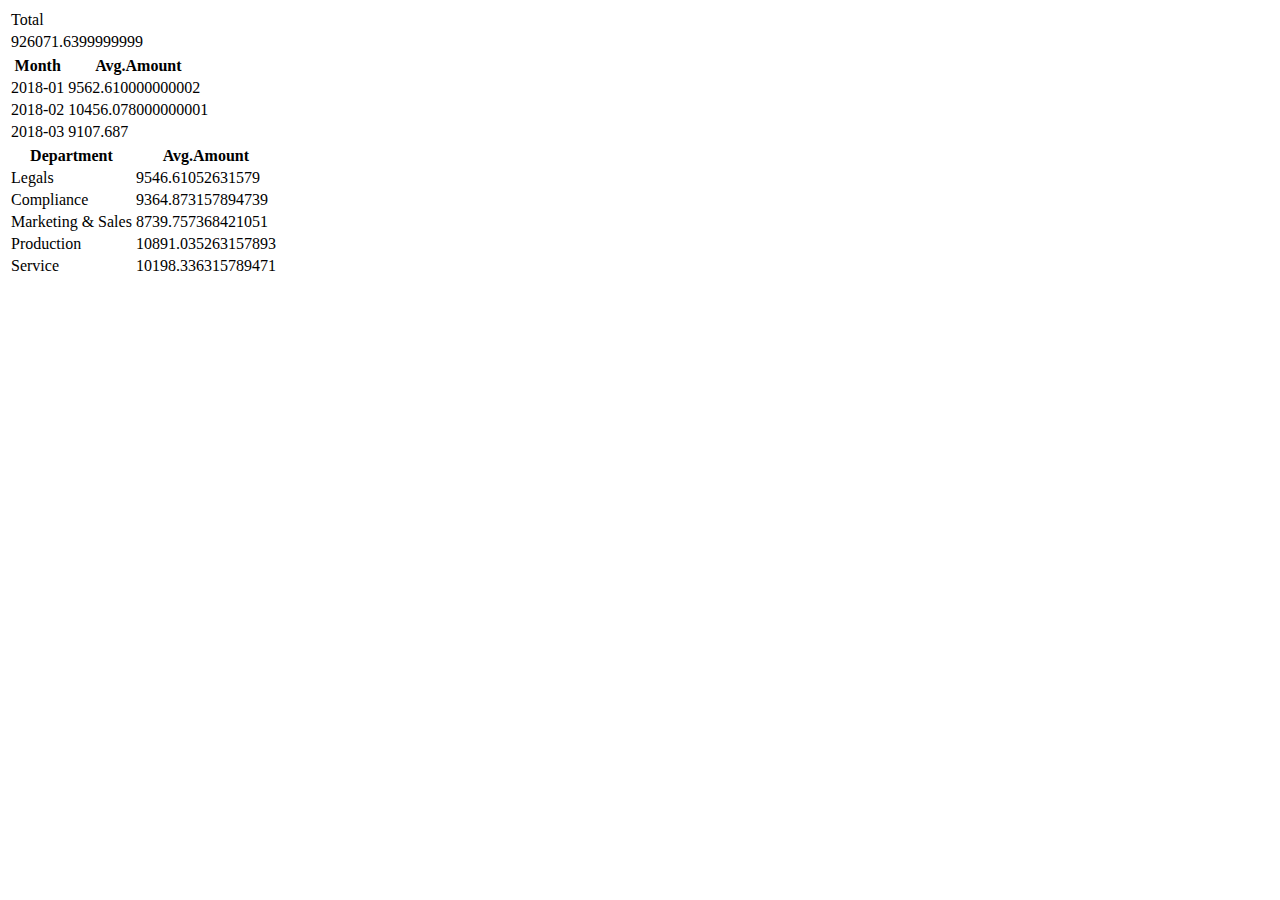
<file: PaymentSystemTask/index.html>
<!DOCTYPE html>
<html lang="en">

<head>
    <meta charset="UTF-8">
    <meta name="viewport" content="width=device-width, initial-scale=1.0">
    <meta http-equiv="X-UA-Compatible" content="ie=edge">
    <title>Paylist Totals</title>


</head>

<body>
    <table>
        <tbody id="tbody"></tbody>
    </table>

    <table>
        <tbody id="tableMonth"></tbody>
    </table>

    <table>
        <tbody id="tableDepart"></tbody>
    </table>


    <!-- <script src="script.js"></script> -->
    <script>
        var csv = readFile();
        var v = String(csv); //convert to string  because all methods for string will not work!
        a = v.slice(0, -3); //deleted last new line from string  | var cut = csv.replace(/\n$/, ""); 

        s = csvJSON(a);  // convert string to json view  --> it returns string!  

        var check = isJsonString(s);//check is json can be converted to object -> must be true!

        var arr = JSON.parse(s); // convert string to array


        //function proto for calculate summ of properties values js object:
        arr.__proto__.sum = function (items, prop) {
            return items.reduce(function (a, b) {
                return a + +b[prop];
            }, 0);
        };

        //I Calculate total Summ:
        var sumTotal = arr.sum(arr, 'AMOUNT');
        console.log("Total AMOUNT summ  = " + sumTotal);

        //II count summ for each DEPARTAMENT:
        // Get an array with unique departments:
        var prop = 'DEPARTMENT';
        var departmentArr = unique(arr, prop);
        console.log("All departments are: " + departmentArr);

        var amountDepartmentArr = [];
        var amountDeaprtmentObj = {};
        for (var i = 0; i < departmentArr.length; i++) {
            amountDepartmentArr[i] = summAmount(arr, prop, departmentArr[i]);
            amountDeaprtmentObj[departmentArr[i]] = amountDepartmentArr[i];
        }
        console.log("Array with Amount for Departments:  " + amountDepartmentArr);
        console.log("Object with Amount for Departments:  " + amountDeaprtmentObj);

        prop = 'MONTH';
        var monthArr = unique(arr, prop);
        console.log("All month are: " + monthArr);

        var amountMonthArr = [];
        var amountMonthObj = {};
        for (var i = 0; i < monthArr.length; i++) {
            amountMonthArr[i] = summAmount(arr, prop, monthArr[i]);
            amountMonthObj[monthArr[i]] = amountMonthArr[i];
        }
        console.log("Array with Amount for Departments:  " + amountMonthArr);
        console.log("Object with Amount for Departments:  " + amountMonthObj);

        //III Create table result:
        //=========================+++++++++++++ View BLock +++++++++++ ===============================
        var totalSumAmount = ["Total", sumTotal]
        createTable(totalSumAmount); // Create table Total

        // Create table Month and Sum Amount:
        var titleMonthAmountArr = ['Month', 'Avg.Amount'];
        createMonthTable(amountMonthObj, titleMonthAmountArr, "tableMonth");

        // Create table Department Avg.Payment:
        var titleDepartmentArr = ['Department', 'Avg.Amount'];
        createMonthTable(amountDeaprtmentObj, titleDepartmentArr, 'tableDepart');

        //================  display table functions ===============
        function createMonthTable(mainObj, title, id) {
            var tableArr = ['<table>'];

            tableArr.push('<tr><th>' + title[0] + '</th><th>' + title[1] + '</th></tr>');

            for (var key in mainObj) {
                tableArr.push('<tr><td>' + key + '</td><td>' + mainObj[key] + '</td></tr>');
            }

            tableArr.push('</table>');
            document.getElementById(id).innerHTML = tableArr.join('\n')
        }

        function createTable(mainArr) {
            var tableArr = ['<table>'];
            for (i = 0; i < mainArr.length; i++) {
                tableArr.push('<tr><td>' + mainArr[i] + '</td></tr>');
            }
            tableArr.push('</table>');
            document.getElementById('tbody').innerHTML = tableArr.join('\n')
        }

        //================================== FUNCTIONS =====================================

        //get unique property  from js  array:
        function unique(arr, prop) {
            return arr.map(function (e) { return e[prop]; }).filter(function (e, i, a) {
                return i === a.indexOf(e);
            });
        }

        function summAmount(arr, prop, propValue) {
            var summ = 0;
            var l = 0;
            for (var i = 0; i < arr.length; i++) {
                if (arr[i][prop] === propValue) {
                    summ += +arr[i]['AMOUNT'];
                    l = ++l;
                }
            }
            return summ / l;
        }

        function csvJSON(csv) {

            var lines = csv.split("\n");

            var result = [];

            var headers = lines[0].split(",");

            for (var i = 1; i < lines.length; i++) {

                var obj = {};
                var currentline = lines[i].split(",");

                for (var j = 0; j < headers.length; j++) {
                    obj[headers[j]] = currentline[j];
                }

                result.push(obj);
            }

            //return result; //JavaScript object
            return JSON.stringify(result); //JSON
        }

        function isJsonString(str) {
            try {
                JSON.parse(str);
            } catch (e) {
                return false;
            }
            return true;
        }

        function readFile() {
            return (
                `MONTH,DEPARTMENT,EMPLOYEE,AMOUNT
  2018-01,Legals,Smith A.,14289.66
  2018-01,Legals,Jonson B.,7408.05
  2018-01,Legals,Lee C.,10102.98
  2018-01,Legals,Janaro R.,8127.94
  2018-01,Legals,Conor J.,10341.33
  2018-01,Legals,Conor S.,7010.52
  2018-02,Legals,Smith A.,9927.47
  2018-02,Legals,Jonson B.,7053.96
  2018-02,Legals,Lee C.,7057.36
  2018-02,Legals,Janaro R.,13043.93
  2018-02,Legals,Conor J.,12613.82
  2018-02,Legals,Conor S.,10310.33
  2018-02,Legals,Travolta J.,10857.58
  2018-03,Legals,Smith A.,11043.21
  2018-03,Legals,Jonson B.,5144.06
  2018-03,Legals,Conor J.,11022.75
  2018-03,Legals,Conor S.,11651.08
  2018-03,Legals,Clark A.,7889.03
  2018-03,Legals,Doyle C.,6490.54
  2018-01,Compliance,Smith A.,14980.55
  2018-01,Compliance,Johnson B.,8132.88
  2018-01,Compliance,Williams C.,5635.36
  2018-01,Compliance,Jones D.,12454.79
  2018-01,Compliance,Brown F.,5787.25
  2018-01,Compliance,Davis G.,8618.50
  2018-02,Compliance,Smith A.,5093.56
  2018-02,Compliance,Johnson B.,11625.41
  2018-02,Compliance,Williams C.,11875.55
  2018-02,Compliance,Jones D.,10008.70
  2018-02,Compliance,Brown F.,6291.20
  2018-02,Compliance,Davis G.,12524.68
  2018-02,Compliance,Miller H.,11630.42
  2018-03,Compliance,Johnson B.,5681.83
  2018-03,Compliance,Williams C.,10941.43
  2018-03,Compliance,Jones D.,8859.54
  2018-03,Compliance,Brown F.,6663.98
  2018-03,Compliance,Davis G.,6988.17
  2018-03,Compliance,Miller H.,14138.79
  2018-01,Marketing & Sales,Wilson A.,13200.80
  2018-01,Marketing & Sales,Moore B.,6145.94
  2018-01,Marketing & Sales,Taylor C.,8459.98
  2018-01,Marketing & Sales,Anderson D.,8639.86
  2018-01,Marketing & Sales,Thomas E.,9384.85
  2018-01,Marketing & Sales,Jackson F.,7018.11
  2018-02,Marketing & Sales,White G.,13853.19
  2018-02,Marketing & Sales,Moore B.,5292.43
  2018-02,Marketing & Sales,Taylor C.,10465.98
  2018-02,Marketing & Sales,Anderson D.,5907.43
  2018-02,Marketing & Sales,Thomas E.,8700.87
  2018-02,Marketing & Sales,Jackson F.,7444.12
  2018-02,Marketing & Sales,Miller I.,12142.15
  2018-03,Marketing & Sales,Moore B.,8600.83
  2018-03,Marketing & Sales,Taylor C.,5185.76
  2018-03,Marketing & Sales,Anderson D.,5491.73
  2018-03,Marketing & Sales,Thomas E.,11236.40
  2018-03,Marketing & Sales,Jackson F.,12056.60
  2018-03,Marketing & Sales,Miller I.,6828.36
  2018-01,Production,Harris A.,10125.18
  2018-01,Production,Martin B.,5035.75
  2018-01,Production,Thompson C.,12100.76
  2018-01,Production,Garcia D.,13739.30
  2018-01,Production,Martinez E.,9274.72
  2018-01,Production,Robinson F.,10073.36
  2018-02,Production,Clark H.,7193.33
  2018-02,Production,Martin B.,13999.01
  2018-02,Production,Thompson C.,14287.98
  2018-02,Production,Garcia D.,8285.04
  2018-02,Production,Martinez E.,14948.03
  2018-02,Production,Robinson F.,13104.71
  2018-02,Production,Driller R.,5443.28
  2018-03,Production,Martin B.,14379.60
  2018-03,Production,Thompson C.,13450.47
  2018-03,Production,Garcia D.,11364.05
  2018-03,Production,Martinez E.,5548.34
  2018-03,Production,Robinson F.,10733.07
  2018-03,Production,Driller R.,13843.69
  2018-01,Service,King A.,8617.04
  2018-01,Service,Wright B.,13078.48
  2018-01,Service,Lopez C.,5150.28
  2018-01,Service,Hill D.,14136.06
  2018-01,Service,Scott E.,6731.88
  2018-01,Service,Green F.,13076.14
  2018-02,Service,Adams G.,12432.64
  2018-02,Service,Wright B.,6735.59
  2018-02,Service,Lopez C.,12947.72
  2018-02,Service,Hill D.,14863.50
  2018-02,Service,Scott E.,12849.35
  2018-02,Service,Green F.,13825.99
  2018-02,Service,Driller R.,11326.42
  2018-03,Service,Wright B.,10512.58
  2018-03,Service,Lopez C.,9330.24
  2018-03,Service,Hill D.,5373.41
  2018-03,Service,Scott E.,5327.75
  2018-03,Service,Green F.,6972.30
  2018-03,Service,Driller R.,10481.02
  `);
        }</script>

</body>

</html>
</file>
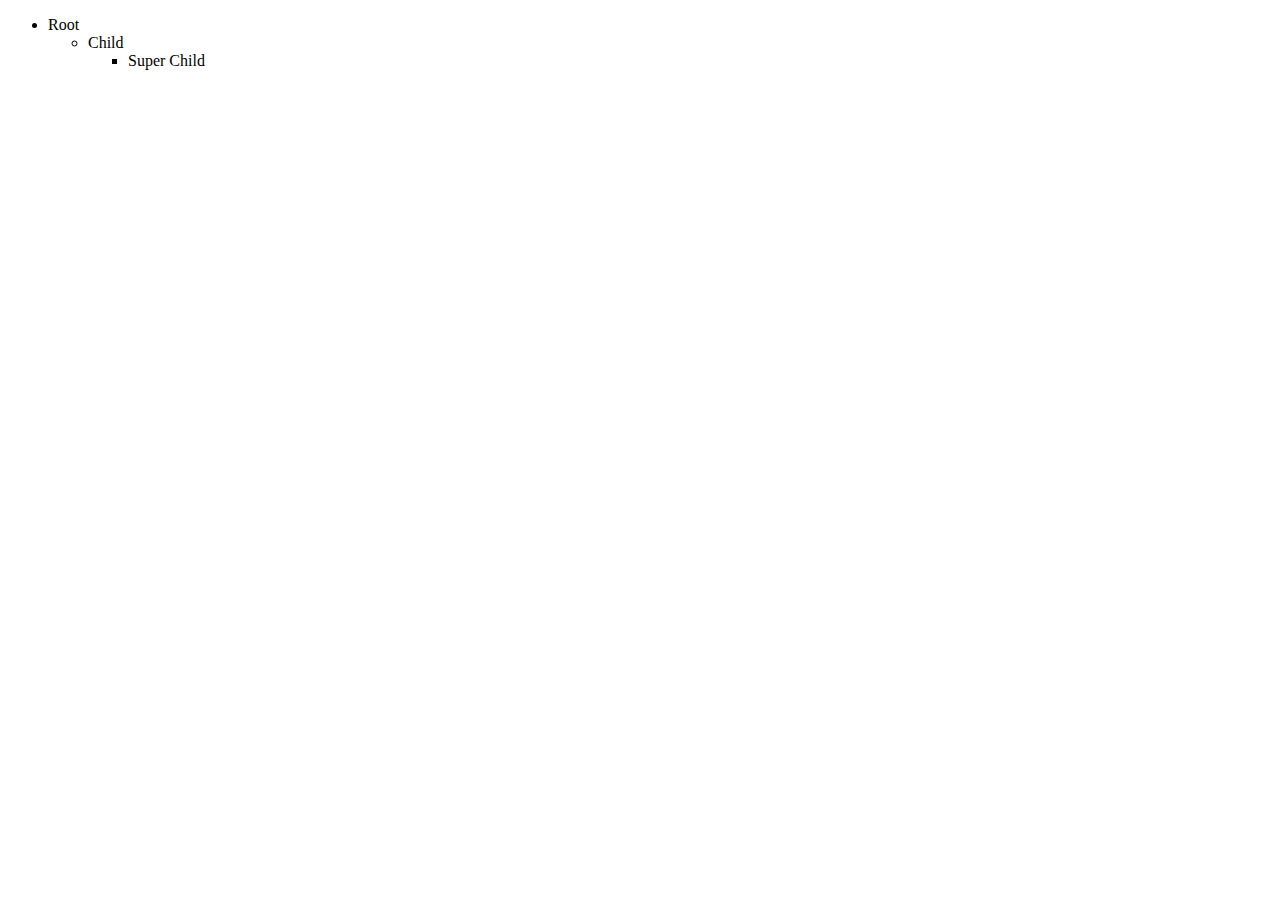
<file: tree_stack/index.html>
<!DOCTYPE html>
<html lang="en">

<head>
    <meta charset="UTF-8">
    <meta name="viewport" content="width=device-width, initial-scale=1.0">
    <meta http-equiv="X-UA-Compatible" content="ie=edge">
    <title>Document</title>
    <!-- <link rel="stylesheet" href="style.css"> -->
</head>

<body>
    <script>var expander = document.querySelectorAll('.expand');

        for (var i = 0; i < expander.length; ++i) {
            expander[i].onclick = function () {
                var ul = this.parentElement.querySelectorAll('ul')[0];

                if (ul.offsetHeight > 0) {
                    ul.style.display = 'none';
                } else {
                    ul.style.display = 'block';
                }
            }
        }

        </script>

    <ul>
        <li>
            <a class="expand">Root</a>
            <ul>
                <li>
                    <a class="expand">Child</a>
                    <ul>
                        <li>
                            <a class="expand">Super Child</a>
                        </li>
                    </ul>
                </li>
            </ul>
        </li>
    </ul>
</body>

</html>
</file>
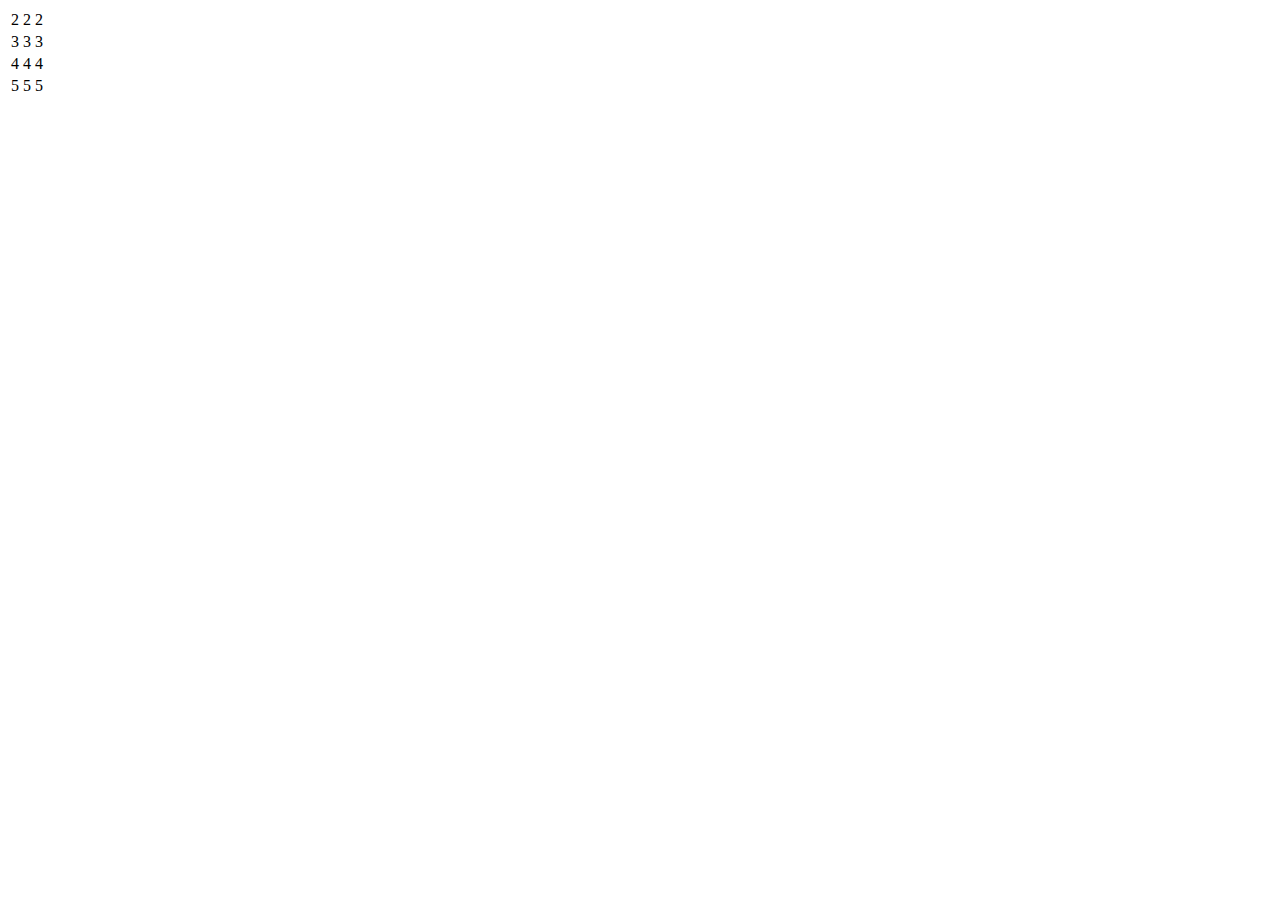
<file: samples/school/index.html>
<!DOCTYPE html>
<html lang="en">

<head>
    <meta charset="UTF-8">
    <meta name="viewport" content="width=device-width, initial-scale=1.0">
    <meta http-equiv="X-UA-Compatible" content="ie=edge">
    <title>Document</title>
</head>

<body>
    <table>
        <tbody id="tbody"></tbody>
    </table>

    <script>
        var arr = [2, 3, 4, 5];
        function sumChet(arr) {
            l = 0;
            summ = 0;
            for (i = 0; i < arr.length; i++) {
                if (arr[i] % 2 == 0) {
                    summ += arr[i];
                    ++l;
                }
                return summ / l;
            }
        }

        console.log(sumChet(arr));

        var k = '<tbody>'
        for (i = 0; i < arr.length; i++) {
            k += '<tr>';
            k += '<td>' + arr[i]+ '</td>';
            k += '<td>' + arr[i]+ '</td>';
            k += '<td>' + arr[i] + '</td>';
            k += '</tr>';
        }
        k += '</tbody>';
        document.getElementById('tbody').innerHTML = k;
    </script>

</body>

</html>
</file>
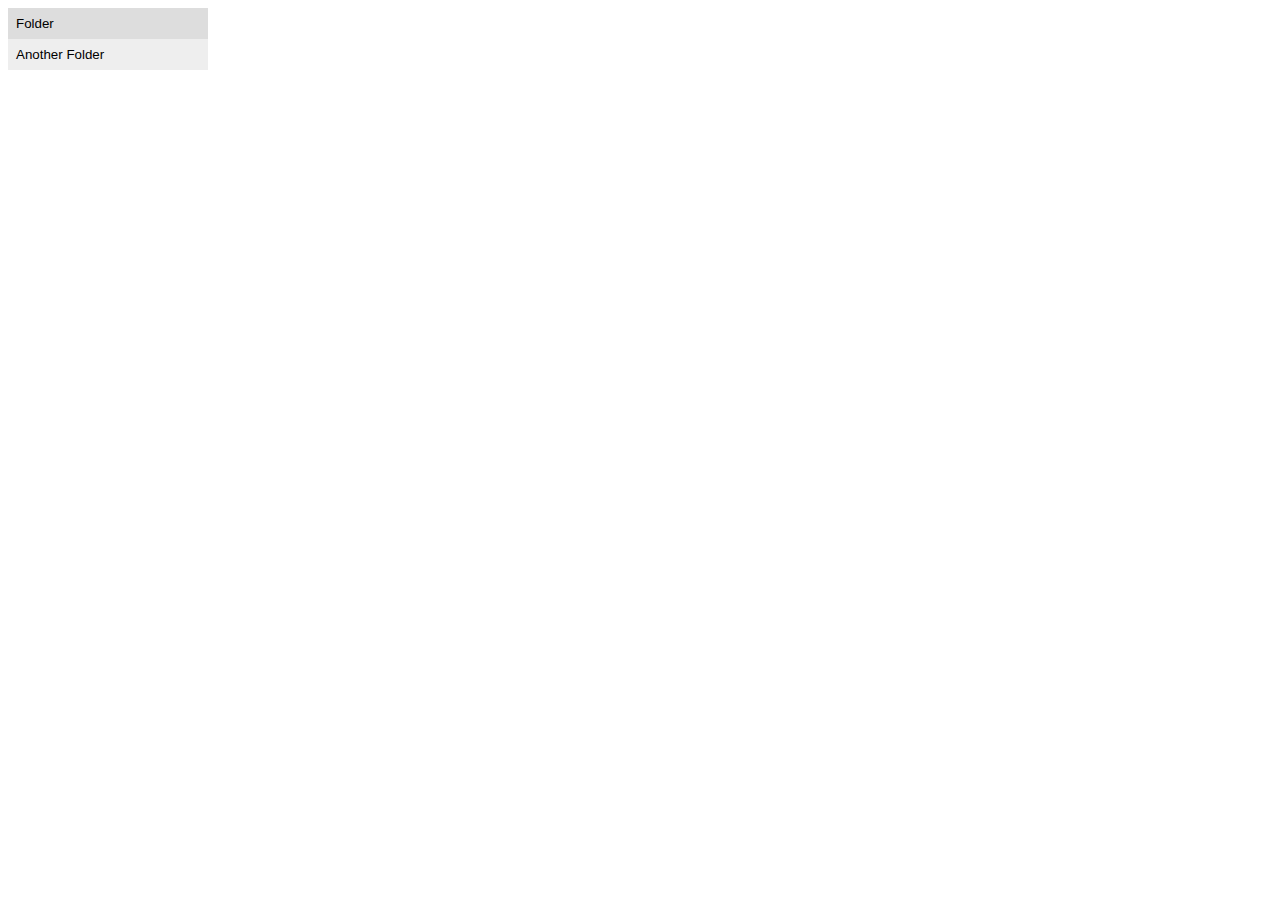
<file: samples/tree_eug/index.html>
<!DOCTYPE html>
<html lang="en">
<head>
    <meta charset="UTF-8">
    <meta name="viewport" content="width=device-width, initial-scale=1.0">
    <meta http-equiv="X-UA-Compatible" content="ie=edge">
    <title>Document</title>
    <link href="style.css" rel="stylesheet" type="text/css">
</head>
<body><div class="wrapper">
    <div class="folder-wrapper">
      <button class="main">Folder</button>
      <div class="secondary">Folder1</div>
      <div class="secondary">Folder2</div>
    </div>
    <div class="folder-wrapper">
      <button class="main">Another Folder</button>
      <div class="secondary">Hello</div>
      <div class="secondary">Bye</div>
    </div>
  </div>
  
  </body>
</html>
</file>
<file: samples/tree_eug/style.css>
.wrapper {
    width: 200px;
  }
  .main, .secondary {
    display: block;
    border: 0;
    background-color: #ddd;
    padding: 8px;
    width: 200px;
    text-align: left;
    box-sizing: border-box;
  }
  
  .main:nth-child(odd), .secondary:nth-child(odd) {
    background-color: #eee;
  }
  
  .secondary {
    padding-left: 32px;
  }
  
  .main ~ .secondary {
    display: none;
  }
  
  .main:focus {
    outline: 0;
  }
  
  .main:focus ~ .secondary{
    display: block;
  }
  
  .folder-wrapper:nth-child(odd) .main {
    background-color: #ddd;
  }
</file>
